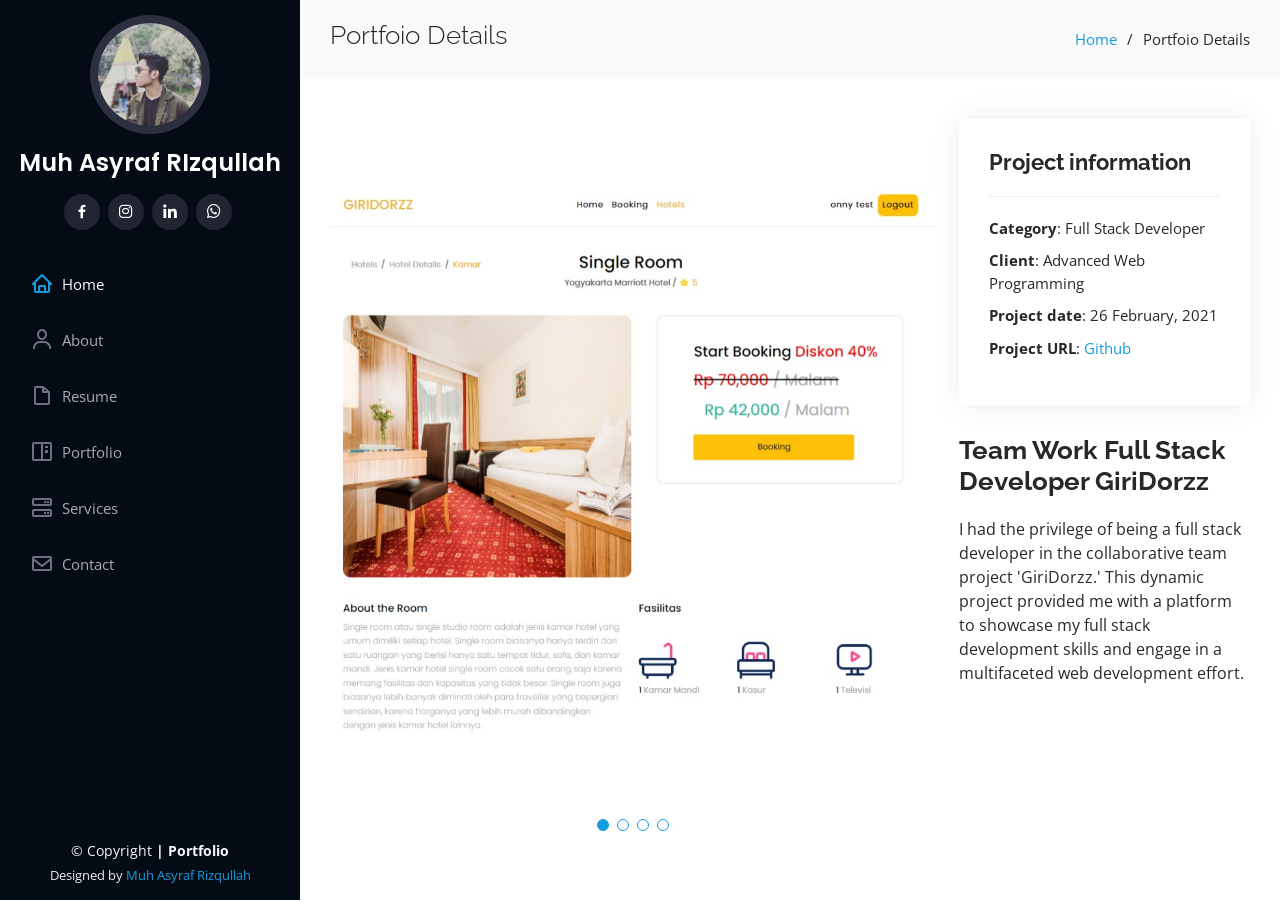
<file: portfolio-details.html>
<!DOCTYPE html>
<html lang="en">

<head>
  <meta charset="utf-8">
  <meta content="width=device-width, initial-scale=1.0" name="viewport">
  <title>Muh Asyraf Rizqullah S.kom</title>
  <meta content="" name="description">
  <meta content="" name="keywords">
  <link href="./assets/img/portfolio/1.jpg" rel="icon">
  <link href="assets/img/apple-touch-icon.png" rel="apple-touch-icon">
  <link
    href="https://fonts.googleapis.com/css?family=Open+Sans:300,300i,400,400i,600,600i,700,700i|Raleway:300,300i,400,400i,500,500i,600,600i,700,700i|Poppins:300,300i,400,400i,500,500i,600,600i,700,700i"
    rel="stylesheet">
  <link href="assets/vendor/aos/aos.css" rel="stylesheet">
  <link href="assets/vendor/bootstrap/css/bootstrap.min.css" rel="stylesheet">
  <link href="assets/vendor/bootstrap-icons/bootstrap-icons.css" rel="stylesheet">
  <link href="assets/vendor/boxicons/css/boxicons.min.css" rel="stylesheet">
  <link href="assets/vendor/glightbox/css/glightbox.min.css" rel="stylesheet">
  <link href="assets/vendor/swiper/swiper-bundle.min.css" rel="stylesheet">
  <link href="assets/css/style.css" rel="stylesheet">
</head>

<body>
  <i class="bi bi-list mobile-nav-toggle d-xl-none"></i>

  <header id="header">
    <div class="d-flex flex-column">

      <div class="profile">
        <img src="./assets/img/portfolio/1.jpg" alt="" class="img-fluid rounded-circle">
        <h1 class="text-light"><a href="index.html">Muh Asyraf RIzqullah</a></h1>
        <div class="social-links mt-3 text-center">
          <a href="https://www.facebook.com/asyraf.geeb/" target="_blank" class="facebook"><i
              class="bx bxl-facebook"></i></a>
          <a href="https://www.instagram.com/asyraf.rizqullah/" target="_blank" class=" instagram"><i
              class="bx bxl-instagram"></i></a>
          <a href="https://www.linkedin.com/in/muh-asyraf-rizqullah-s-kom-9695a9211/" target="_blank"
            class="linkedin"><i class="bx bxl-linkedin"></i></a>
          <a href="https://api.whatsapp.com/send?phone=6282296420613" target="_blank" class="whatsapp-plus"><i
              class="bx bxl-whatsapp"></i></a>

        </div>
      </div>

      <nav id="navbar" class="nav-menu navbar">
        <ul>
          <li><a href="./index.html" class="nav-link scrollto active"><i class="bx bx-home"></i> <span>Home</span></a>
          </li>
          <li><a href="#about" class="nav-link scrollto"><i class="bx bx-user"></i> <span>About</span></a></li>
          <li><a href="#resume" class="nav-link scrollto"><i class="bx bx-file-blank"></i> <span>Resume</span></a></li>
          <li><a href="#portfolio" class="nav-link scrollto"><i class="bx bx-book-content"></i>
              <span>Portfolio</span></a></li>
          <li><a href="#services" class="nav-link scrollto"><i class="bx bx-server"></i> <span>Services</span></a></li>
          <li><a href="#contact" class="nav-link scrollto"><i class="bx bx-envelope"></i> <span>Contact</span></a></li>
        </ul>
      </nav><!-- .nav-menu -->
    </div>
  </header><!-- End Header -->

  <main id="main">

    <!-- ======= Breadcrumbs ======= -->
    <section id="breadcrumbs" class="breadcrumbs">
      <div class="container">

        <div class="d-flex justify-content-between align-items-center">
          <h2>Portfoio Details</h2>
          <ol>
            <li><a href="index.html">Home</a></li>
            <li>Portfoio Details</li>
          </ol>
        </div>

      </div>
    </section><!-- End Breadcrumbs -->

    <!-- ======= Portfolio Details Section ======= -->
    <section id="portfolio-details" class="portfolio-details">
      <div class="container">

        <div class="row gy-4">

          <div class="col-lg-8">
            <div class="portfolio-details-slider swiper">
              <div class="swiper-wrapper align-items-center">

                <div class="swiper-slide">
                  <img src="assets/img/portfolio/Booking.jpg" alt="">
                </div>

                <div class="swiper-slide">
                  <img src="assets/img/portfolio/Booking 2.jpg" alt="">
                </div>

                <div class="swiper-slide">
                  <img src="assets/img/portfolio/Booking 3.jpg" alt="">
                </div>

                <div class="swiper-slide">
                  <img src="assets/img/portfolio/Booking 4.jpg" alt="">
                </div>

              </div>
              <div class="swiper-pagination"></div>
            </div>
          </div>

          <div class="col-lg-4">
            <div class="portfolio-info">
              <h3>Project information</h3>
              <ul>
                <li><strong>Category</strong>: Full Stack Developer</li>
                <li><strong>Client</strong>: Advanced Web Programming</li>
                <li><strong>Project date</strong>: 26 February, 2021</li>
                <li><strong>Project URL</strong>: <a href="https://github.com/Asyrafrizqullah/GIRIDORZZ">Github</a></li>
              </ul>
            </div>
            <div class="portfolio-description">
              <h2>Team Work Full Stack Developer GiriDorzz</h2>
              <p>
                I had the privilege of being a full stack developer in the collaborative team project 'GiriDorzz.' This
                dynamic project provided me with a platform to showcase my full stack development skills and engage in a
                multifaceted web development effort.
              </p>
            </div>
          </div>

        </div>

      </div>
    </section><!-- End Portfolio Details Section -->

  </main><!-- End #main -->

  <!-- ======= Footer ======= -->
  <footer id="footer">
    <div class="container">
      <div class="copyright">
        &copy; Copyright <strong><span>| Portfolio</span></strong>
      </div>
      <div class="credits">
        Designed by <a href="https://api.whatsapp.com/send?phone=6282296420613" target="_blank">Muh Asyraf Rizqullah</a>
      </div>
    </div>
  </footer><!-- End  Footer -->

  <a href="#" class="back-to-top d-flex align-items-center justify-content-center"><i
      class="bi bi-arrow-up-short"></i></a>

  <!-- Vendor JS Files -->
  <script src="assets/vendor/purecounter/purecounter_vanilla.js"></script>
  <script src="assets/vendor/aos/aos.js"></script>
  <script src="assets/vendor/bootstrap/js/bootstrap.bundle.min.js"></script>
  <script src="assets/vendor/glightbox/js/glightbox.min.js"></script>
  <script src="assets/vendor/isotope-layout/isotope.pkgd.min.js"></script>
  <script src="assets/vendor/swiper/swiper-bundle.min.js"></script>
  <script src="assets/vendor/typed.js/typed.umd.js"></script>
  <script src="assets/vendor/waypoints/noframework.waypoints.js"></script>
  <script src="assets/vendor/php-email-form/validate.js"></script>

  <!-- Template Main JS File -->
  <script src="assets/js/main.js"></script>

</body>

</html>
</file>
<file: assets/css/style.css>
body {
  font-family: "Open Sans", sans-serif;
  color: #272829;
}

a {
  color: #149ddd;
  text-decoration: none;
}

a:hover {
  color: #37b3ed;
  text-decoration: none;
}

h1,
h2,
h3,
h4,
h5,
h6 {
  font-family: "Raleway", sans-serif;
}


.back-to-top {
  position: fixed;
  visibility: hidden;
  opacity: 0;
  right: 15px;
  bottom: 15px;
  z-index: 996;
  background: #149ddd;
  width: 40px;
  height: 40px;
  border-radius: 50px;
  transition: all 0.4s;
}

.back-to-top i {
  font-size: 28px;
  color: #fff;
  line-height: 0;
}

.back-to-top:hover {
  background: #2eafec;
  color: #fff;
}

.back-to-top.active {
  visibility: visible;
  opacity: 1;
}


#header {
  position: fixed;
  top: 0;
  left: 0;
  bottom: 0;
  width: 300px;
  transition: all ease-in-out 0.5s;
  z-index: 9997;
  transition: all 0.5s;
  padding: 0 15px;
  background: #040b14;
  overflow-y: auto;
}

#header .profile img {
  margin: 15px auto;
  display: block;
  width: 120px;
  border: 8px solid #2c2f3f;
}

#header .profile h1 {
  font-size: 24px;
  margin: 0;
  padding: 0;
  font-weight: 600;
  -moz-text-align-last: center;
  text-align-last: center;
  font-family: "Poppins", sans-serif;
}

#header .profile h1 a,
#header .profile h1 a:hover {
  color: #fff;
  text-decoration: none;
}

#header .profile .social-links a {
  font-size: 18px;
  display: inline-block;
  background: #212431;
  color: #fff;
  line-height: 1;
  padding: 8px 0;
  margin-right: 4px;
  border-radius: 50%;
  text-align: center;
  width: 36px;
  height: 36px;
  transition: 0.3s;
}

#header .profile .social-links a:hover {
  background: #149ddd;
  color: #fff;
  text-decoration: none;
}

#main {
  margin-left: 300px;
}

.container,
.container-fluid {
  padding-left: 30px;
  padding-right: 30px;
}

@media (max-width: 1199px) {
  #header {
    left: -300px;
  }

  #main {
    margin-left: 0;
  }

  .container,
  .container-fluid {
    padding-left: 12px;
    padding-right: 12px;
  }
}

/*--------------------------------------------------------------
# Navigation Menu
--------------------------------------------------------------*/
/* Desktop Navigation */
.nav-menu {
  padding: 30px 0 0 0;
}

.nav-menu * {
  margin: 0;
  padding: 0;
  list-style: none;
}

.nav-menu>ul>li {
  position: relative;
  white-space: nowrap;
}

.nav-menu a,
.nav-menu a:focus {
  display: flex;
  align-items: center;
  color: #a8a9b4;
  padding: 12px 15px;
  margin-bottom: 8px;
  transition: 0.3s;
  font-size: 15px;
}

.nav-menu a i,
.nav-menu a:focus i {
  font-size: 24px;
  padding-right: 8px;
  color: #6f7180;
}

.nav-menu a:hover,
.nav-menu .active,
.nav-menu .active:focus,
.nav-menu li:hover>a {
  text-decoration: none;
  color: #fff;
}

.nav-menu a:hover i,
.nav-menu .active i,
.nav-menu .active:focus i,
.nav-menu li:hover>a i {
  color: #149ddd;
}

/* Mobile Navigation */
.mobile-nav-toggle {
  position: fixed;
  right: 15px;
  top: 15px;
  z-index: 9998;
  border: 0;
  font-size: 24px;
  transition: all 0.4s;
  outline: none !important;
  background-color: #149ddd;
  color: #fff;
  width: 40px;
  height: 40px;
  display: inline-flex;
  align-items: center;
  justify-content: center;
  line-height: 0;
  border-radius: 50px;
  cursor: pointer;
}

.mobile-nav-active {
  overflow: hidden;
}

.mobile-nav-active #header {
  left: 0;
}


#hero {
  width: 100%;
  height: 100vh;
  background: url("../img/portfolio/Asyraf\ \ 2.jpg") top center;
  background-size: cover;
}

#hero:before {
  content: "";
  background: rgba(5, 13, 24, 0.3);
  position: absolute;
  bottom: 0;
  top: 0;
  left: 0;
  right: 0;
  z-index: 1;
}

#hero .hero-container {
  position: relative;
  z-index: 2;
  min-width: 300px;
}

#hero h1 {
  margin: 0 0 10px 0;
  font-size: 64px;
  font-weight: 700;
  line-height: 56px;
  color: #fff;
}

#hero p {
  color: #fff;
  margin-bottom: 50px;
  font-size: 26px;
  font-family: "Poppins", sans-serif;
}

#hero p span {
  color: #fff;
  padding-bottom: 4px;
  letter-spacing: 1px;
  border-bottom: 3px solid #149ddd;
}

@media (min-width: 1024px) {
  #hero {
    background-attachment: fixed;
  }
}

@media (max-width: 768px) {
  #hero h1 {
    font-size: 28px;
    line-height: 36px;
  }

  #hero h2 {
    font-size: 18px;
    line-height: 24px;
    margin-bottom: 30px;
  }
}

/*--------------------------------------------------------------
# Sections General
--------------------------------------------------------------*/
section {
  padding: 60px 0;
  overflow: hidden;
}

.section-bg {
  background: #f5f8fd;
}

.section-title {
  padding-bottom: 30px;
}

.section-title h2 {
  font-size: 32px;
  font-weight: bold;
  margin-bottom: 20px;
  padding-bottom: 20px;
  position: relative;
  color: #173b6c;
}

.section-title h2::after {
  content: "";
  position: absolute;
  display: block;
  width: 50px;
  height: 3px;
  background: #149ddd;
  bottom: 0;
  left: 0;
}

.section-title p {
  margin-bottom: 0;
}

/*--------------------------------------------------------------
# About
--------------------------------------------------------------*/
.about .content h3 {
  font-weight: 700;
  font-size: 26px;
  color: #173b6c;
}

.about .content ul {
  list-style: none;
  padding: 0;
}

.about .content ul li {
  margin-bottom: 20px;
  display: flex;
  align-items: center;
}

.about .content ul strong {
  margin-right: 10px;
}

.about .content ul i {
  font-size: 16px;
  margin-right: 5px;
  color: #149ddd;
  line-height: 0;
}

.about .content p:last-child {
  margin-bottom: 0;
}

/*--------------------------------------------------------------
# Facts
--------------------------------------------------------------*/
.facts {
  padding-bottom: 30px;
}

.facts .count-box {
  padding: 30px;
  width: 100%;
}

.facts .count-box i {
  display: block;
  font-size: 44px;
  color: #149ddd;
  float: left;
  line-height: 0;
}

.facts .count-box span {
  font-size: 48px;
  line-height: 40px;
  display: block;
  font-weight: 700;
  color: #050d18;
  margin-left: 60px;
}

.facts .count-box p {
  padding: 15px 0 0 0;
  margin: 0 0 0 60px;
  font-family: "Raleway", sans-serif;
  font-size: 14px;
  color: #122f57;
}

.facts .count-box a {
  font-weight: 600;
  display: block;
  margin-top: 20px;
  color: #122f57;
  font-size: 15px;
  font-family: "Poppins", sans-serif;
  transition: ease-in-out 0.3s;
}

.facts .count-box a:hover {
  color: #1f5297;
}

/*--------------------------------------------------------------
# Akills
--------------------------------------------------------------*/
.skills .progress {
  height: 60px;
  display: block;
  background: none;
  border-radius: 0;
}

.skills .progress .skill {
  padding: 0;
  margin: 0 0 6px 0;
  text-transform: uppercase;
  display: block;
  font-weight: 600;
  font-family: "Poppins", sans-serif;
  color: #050d18;
}

.skills .progress .skill .val {
  float: right;
  font-style: normal;
}

.skills .progress-bar-wrap {
  background: #dce8f8;
  height: 10px;
}

.skills .progress-bar {
  width: 1px;
  height: 10px;
  transition: 0.9s;
  background-color: #149ddd;
}

/*--------------------------------------------------------------
# Resume
--------------------------------------------------------------*/
.resume .resume-title {
  font-size: 26px;
  font-weight: 700;
  margin-top: 20px;
  margin-bottom: 20px;
  color: #050d18;
}

.resume .resume-item {
  padding: 0 0 20px 20px;
  margin-top: -2px;
  border-left: 2px solid #1f5297;
  position: relative;
}

.resume .resume-item h4 {
  line-height: 18px;
  font-size: 18px;
  font-weight: 600;
  text-transform: uppercase;
  font-family: "Poppins", sans-serif;
  color: #050d18;
  margin-bottom: 10px;
}

.resume .resume-item h5 {
  font-size: 16px;
  background: #e4edf9;
  padding: 5px 15px;
  display: inline-block;
  font-weight: 600;
  margin-bottom: 10px;
}

.resume .resume-item ul {
  padding-left: 20px;
}

.resume .resume-item ul li {
  padding-bottom: 10px;
}

.resume .resume-item:last-child {
  padding-bottom: 0;
}

.resume .resume-item::before {
  content: "";
  position: absolute;
  width: 16px;
  height: 16px;
  border-radius: 50px;
  left: -9px;
  top: 0;
  background: #fff;
  border: 2px solid #1f5297;
}

/*--------------------------------------------------------------
# Portfolio
--------------------------------------------------------------*/
.portfolio .portfolio-item {
  margin-bottom: 30px;
}

.portfolio #portfolio-flters {
  padding: 0;
  margin: 0 auto 35px auto;
  list-style: none;
  text-align: center;
  background: #fff;
  border-radius: 50px;
  padding: 2px 15px;
}

.portfolio #portfolio-flters li {
  cursor: pointer;
  display: inline-block;
  padding: 10px 15px 8px 15px;
  font-size: 14px;
  font-weight: 600;
  line-height: 1;
  text-transform: uppercase;
  color: #272829;
  margin-bottom: 5px;
  transition: all 0.3s ease-in-out;
}

.portfolio #portfolio-flters li:hover,
.portfolio #portfolio-flters li.filter-active {
  color: #149ddd;
}

.portfolio #portfolio-flters li:last-child {
  margin-right: 0;
}

.portfolio .portfolio-wrap {
  transition: 0.3s;
  position: relative;
  overflow: hidden;
  z-index: 1;
}

.portfolio .portfolio-wrap::before {
  content: "";
  background: rgba(255, 255, 255, 0.5);
  position: absolute;
  left: 0;
  right: 0;
  top: 0;
  bottom: 0;
  transition: all ease-in-out 0.3s;
  z-index: 2;
  opacity: 0;
}

.portfolio .portfolio-wrap .portfolio-links {
  opacity: 1;
  left: 0;
  right: 0;
  bottom: -60px;
  z-index: 3;
  position: absolute;
  transition: all ease-in-out 0.3s;
  display: flex;
  justify-content: center;
}

.portfolio .portfolio-wrap .portfolio-links a {
  color: #fff;
  font-size: 28px;
  text-align: center;
  background: rgba(20, 157, 221, 0.75);
  transition: 0.3s;
  width: 50%;
}

.portfolio .portfolio-wrap .portfolio-links a:hover {
  background: rgba(20, 157, 221, 0.95);
}

.portfolio .portfolio-wrap .portfolio-links a+a {
  border-left: 1px solid #37b3ed;
}

.portfolio .portfolio-wrap:hover::before {
  top: 0;
  left: 0;
  right: 0;
  bottom: 0;
  opacity: 1;
}

.portfolio .portfolio-wrap:hover .portfolio-links {
  opacity: 1;
  bottom: 0;
}

/*--------------------------------------------------------------
# Portfolio Details
--------------------------------------------------------------*/
.portfolio-details {
  padding-top: 40px;
}

.portfolio-details .portfolio-details-slider img {
  width: 100%;
}

.portfolio-details .portfolio-details-slider .swiper-pagination {
  margin-top: 20px;
  position: relative;
}

.portfolio-details .portfolio-details-slider .swiper-pagination .swiper-pagination-bullet {
  width: 12px;
  height: 12px;
  background-color: #fff;
  opacity: 1;
  border: 1px solid #149ddd;
}

.portfolio-details .portfolio-details-slider .swiper-pagination .swiper-pagination-bullet-active {
  background-color: #149ddd;
}

.portfolio-details .portfolio-info {
  padding: 30px;
  box-shadow: 0px 0 30px rgba(5, 13, 24, 0.08);
}

.portfolio-details .portfolio-info h3 {
  font-size: 22px;
  font-weight: 700;
  margin-bottom: 20px;
  padding-bottom: 20px;
  border-bottom: 1px solid #eee;
}

.portfolio-details .portfolio-info ul {
  list-style: none;
  padding: 0;
  font-size: 15px;
}

.portfolio-details .portfolio-info ul li+li {
  margin-top: 10px;
}

.portfolio-details .portfolio-description {
  padding-top: 30px;
}

.portfolio-details .portfolio-description h2 {
  font-size: 26px;
  font-weight: 700;
  margin-bottom: 20px;
}

.portfolio-details .portfolio-description p {
  padding: 0;
}

/*--------------------------------------------------------------
# Services
--------------------------------------------------------------*/
.services .icon-box {
  margin-bottom: 20px;
}

.services .icon {
  float: left;
  display: flex;
  align-items: center;
  justify-content: center;
  width: 54px;
  height: 54px;
  background: #149ddd;
  border-radius: 50%;
  transition: 0.5s;
  border: 1px solid #149ddd;
}

.services .icon i {
  color: #fff;
  font-size: 24px;
  line-height: 0;
}

.services .icon-box:hover .icon {
  background: #fff;
}

.services .icon-box:hover .icon i {
  color: #149ddd;
}

.services .title {
  margin-left: 80px;
  font-weight: 700;
  margin-bottom: 15px;
  font-size: 18px;
}

.services .title a {
  color: #343a40;
}

.services .title a:hover {
  color: #149ddd;
}

.services .description {
  margin-left: 80px;
  line-height: 24px;
  font-size: 14px;
}

/*--------------------------------------------------------------
# Testimonials
--------------------------------------------------------------*/
.testimonials .testimonials-carousel,
.testimonials .testimonials-slider {
  overflow: hidden;
}

.testimonials .testimonial-item {
  box-sizing: content-box;
  text-align: center;
  min-height: 320px;
}

.testimonials .testimonial-item .testimonial-img {
  width: 90px;
  border-radius: 50%;
  margin: 0 auto;
}

.testimonials .testimonial-item h3 {
  font-size: 18px;
  font-weight: bold;
  margin: 10px 0 5px 0;
  color: #111;
}

.testimonials .testimonial-item h4 {
  font-size: 14px;
  color: #999;
  margin: 0;
}

.testimonials .testimonial-item .quote-icon-left,
.testimonials .testimonial-item .quote-icon-right {
  color: #c3e8fa;
  font-size: 26px;
}

.testimonials .testimonial-item .quote-icon-left {
  display: inline-block;
  left: -5px;
  position: relative;
}

.testimonials .testimonial-item .quote-icon-right {
  display: inline-block;
  right: -5px;
  position: relative;
  top: 10px;
}

.testimonials .testimonial-item p {
  font-style: italic;
  margin: 0 15px 15px 15px;
  padding: 20px;
  background: #fff;
  position: relative;
  margin-bottom: 35px;
  border-radius: 6px;
  box-shadow: 0px 2px 15px rgba(0, 0, 0, 0.1);
}

.testimonials .testimonial-item p::after {
  content: "";
  width: 0;
  height: 0;
  border-top: 20px solid #fff;
  border-right: 20px solid transparent;
  border-left: 20px solid transparent;
  position: absolute;
  bottom: -20px;
  left: calc(50% - 20px);
}

.testimonials .swiper-pagination {
  margin-top: 20px;
  position: relative;
}

.testimonials .swiper-pagination .swiper-pagination-bullet {
  width: 12px;
  height: 12px;
  background-color: #fff;
  opacity: 1;
  border: 1px solid #149ddd;
}

.testimonials .swiper-pagination .swiper-pagination-bullet-active {
  background-color: #149ddd;
}

/*--------------------------------------------------------------
# Contact
--------------------------------------------------------------*/
.contact {
  padding-bottom: 130px;
}

.contact .info {
  padding: 30px;
  background: #fff;
  width: 100%;
  box-shadow: 0 0 24px 0 rgba(0, 0, 0, 0.12);
}

.contact .info i {
  font-size: 20px;
  color: #149ddd;
  float: left;
  width: 44px;
  height: 44px;
  background: #dff3fc;
  display: flex;
  justify-content: center;
  align-items: center;
  border-radius: 50px;
  transition: all 0.3s ease-in-out;
}

.contact .info h4 {
  padding: 0 0 0 60px;
  font-size: 22px;
  font-weight: 600;
  margin-bottom: 5px;
  color: #050d18;
}

.contact .info p {
  padding: 0 0 10px 60px;
  margin-bottom: 20px;
  font-size: 14px;
  color: #173b6c;
}

.contact .info .email p {
  padding-top: 5px;
}

.contact .info .social-links {
  padding-left: 60px;
}

.contact .info .social-links a {
  font-size: 18px;
  display: inline-block;
  background: #333;
  color: #fff;
  line-height: 1;
  padding: 8px 0;
  border-radius: 50%;
  text-align: center;
  width: 36px;
  height: 36px;
  transition: 0.3s;
  margin-right: 10px;
}

.contact .info .social-links a:hover {
  background: #149ddd;
  color: #fff;
}

.contact .info .email:hover i,
.contact .info .address:hover i,
.contact .info .phone:hover i {
  background: #149ddd;
  color: #fff;
}

.contact .php-email-form {
  width: 100%;
  padding: 30px;
  background: #fff;
  box-shadow: 0 0 24px 0 rgba(0, 0, 0, 0.12);
}

.contact .php-email-form .form-group {
  padding-bottom: 8px;
}

.contact .php-email-form .validate {
  display: none;
  color: red;
  margin: 0 0 15px 0;
  font-weight: 400;
  font-size: 13px;
}

.contact .php-email-form .error-message {
  display: none;
  color: #fff;
  background: #ed3c0d;
  text-align: left;
  padding: 15px;
  font-weight: 600;
}

.contact .php-email-form .error-message br+br {
  margin-top: 25px;
}

.contact .php-email-form .sent-message {
  display: none;
  color: #fff;
  background: #18d26e;
  text-align: center;
  padding: 15px;
  font-weight: 600;
}

.contact .php-email-form .loading {
  display: none;
  background: #fff;
  text-align: center;
  padding: 15px;
}

.contact .php-email-form .loading:before {
  content: "";
  display: inline-block;
  border-radius: 50%;
  width: 24px;
  height: 24px;
  margin: 0 10px -6px 0;
  border: 3px solid #18d26e;
  border-top-color: #eee;
  animation: animate-loading 1s linear infinite;
}

.contact .php-email-form .form-group {
  margin-bottom: 15px;
}

.contact .php-email-form label {
  padding-bottom: 8px;
}

.contact .php-email-form input,
.contact .php-email-form textarea {
  border-radius: 0;
  box-shadow: none;
  font-size: 14px;
}

.contact .php-email-form input {
  height: 44px;
}

.contact .php-email-form textarea {
  padding: 10px 15px;
}

.contact .php-email-form button[type=submit] {
  background: #149ddd;
  border: 0;
  padding: 10px 24px;
  color: #fff;
  transition: 0.4s;
  border-radius: 4px;
}

.contact .php-email-form button[type=submit]:hover {
  background: #37b3ed;
}

@keyframes animate-loading {
  0% {
    transform: rotate(0deg);
  }

  100% {
    transform: rotate(360deg);
  }
}

/*--------------------------------------------------------------
# Breadcrumbs
--------------------------------------------------------------*/
.breadcrumbs {
  padding: 20px 0;
  background: #f9f9f9;
}

.breadcrumbs h2 {
  font-size: 26px;
  font-weight: 300;
}

.breadcrumbs ol {
  display: flex;
  flex-wrap: wrap;
  list-style: none;
  padding: 0;
  margin: 0;
  font-size: 15px;
}

.breadcrumbs ol li+li {
  padding-left: 10px;
}

.breadcrumbs ol li+li::before {
  display: inline-block;
  padding-right: 10px;
  color: #0e2442;
  content: "/";
}

@media (max-width: 768px) {
  .breadcrumbs .d-flex {
    display: block !important;
  }

  .breadcrumbs ol {
    display: block;
  }

  .breadcrumbs ol li {
    display: inline-block;
  }
}

/*--------------------------------------------------------------
# Footer
--------------------------------------------------------------*/
#footer {
  padding: 15px;
  color: #f4f6fd;
  font-size: 14px;
  position: fixed;
  left: 0;
  bottom: 0;
  width: 300px;
  z-index: 9999;
  background: #040b14;
}

#footer .copyright {
  text-align: center;
}

#footer .credits {
  padding-top: 5px;
  text-align: center;
  font-size: 13px;
  color: #eaebf0;
}

@media (max-width: 1199px) {
  #footer {
    position: static;
    width: auto;
    padding-right: 20px 15px;
  }
}
</file>
